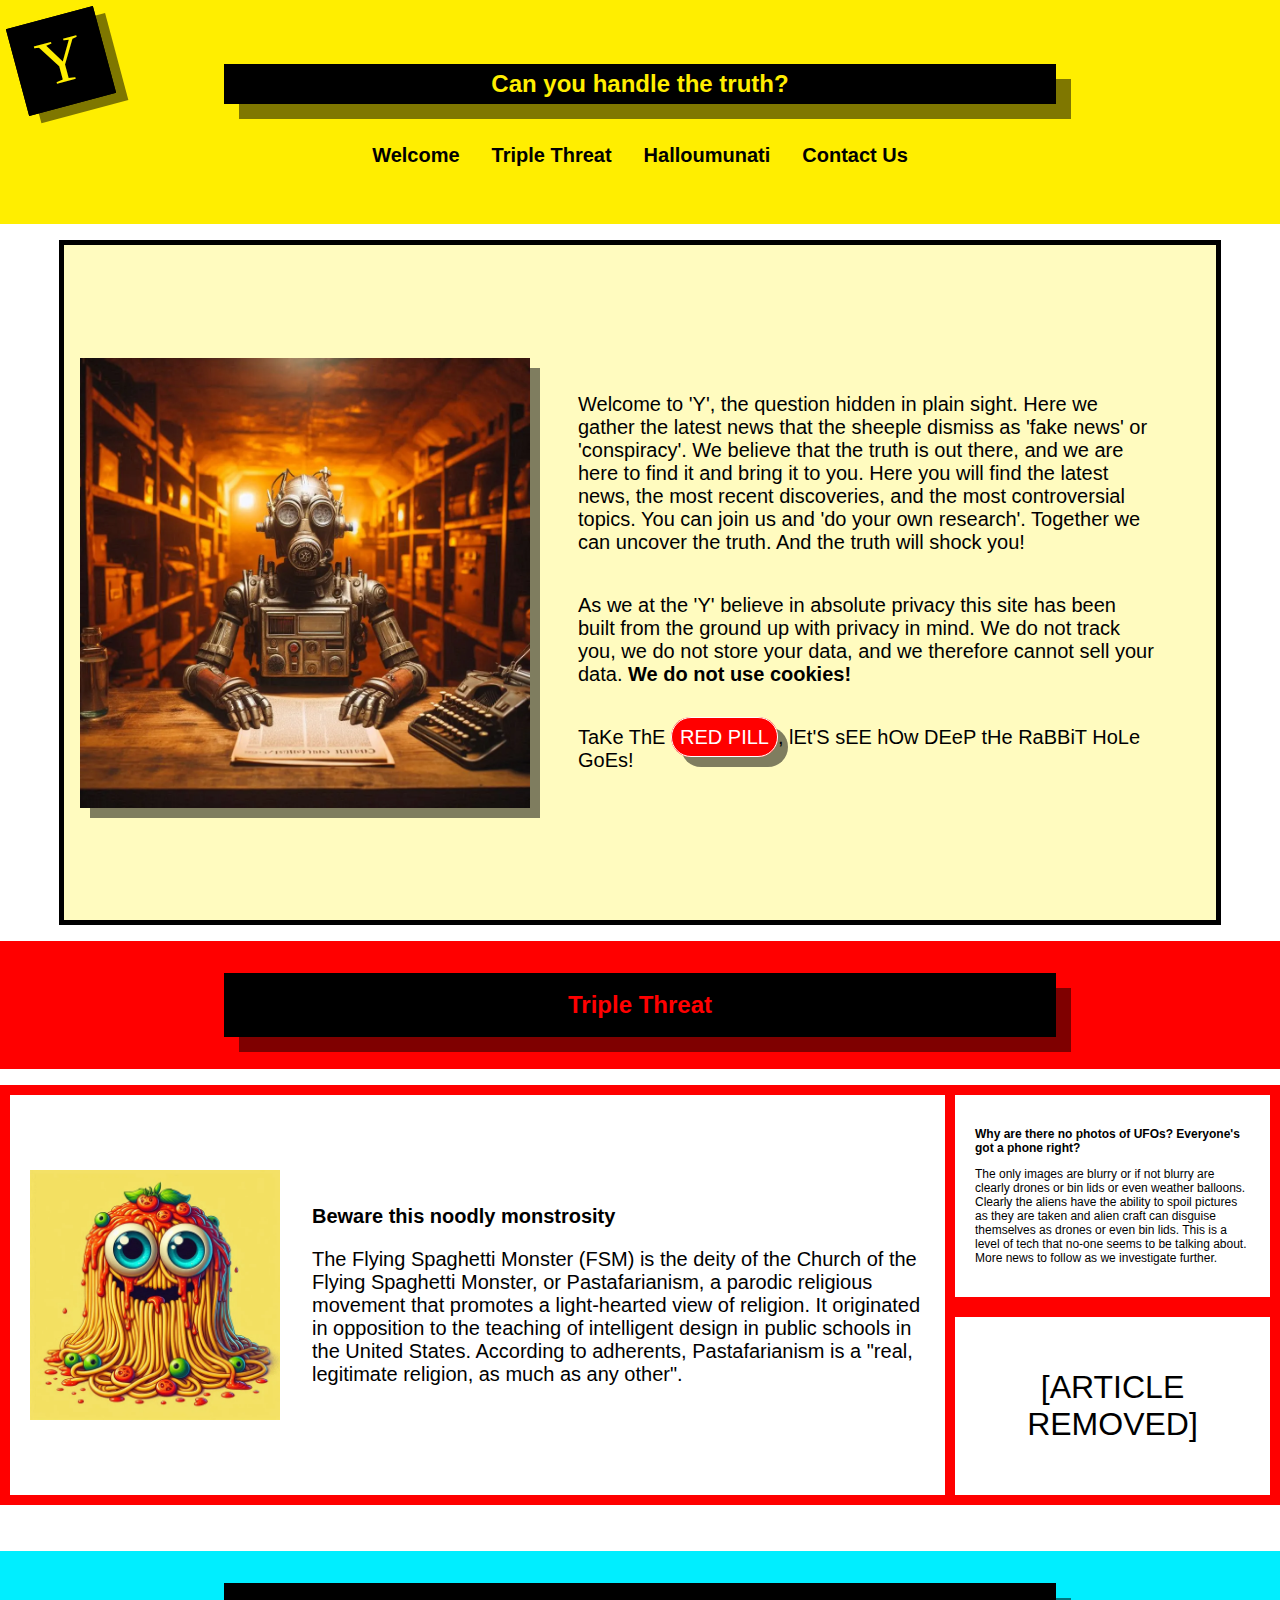
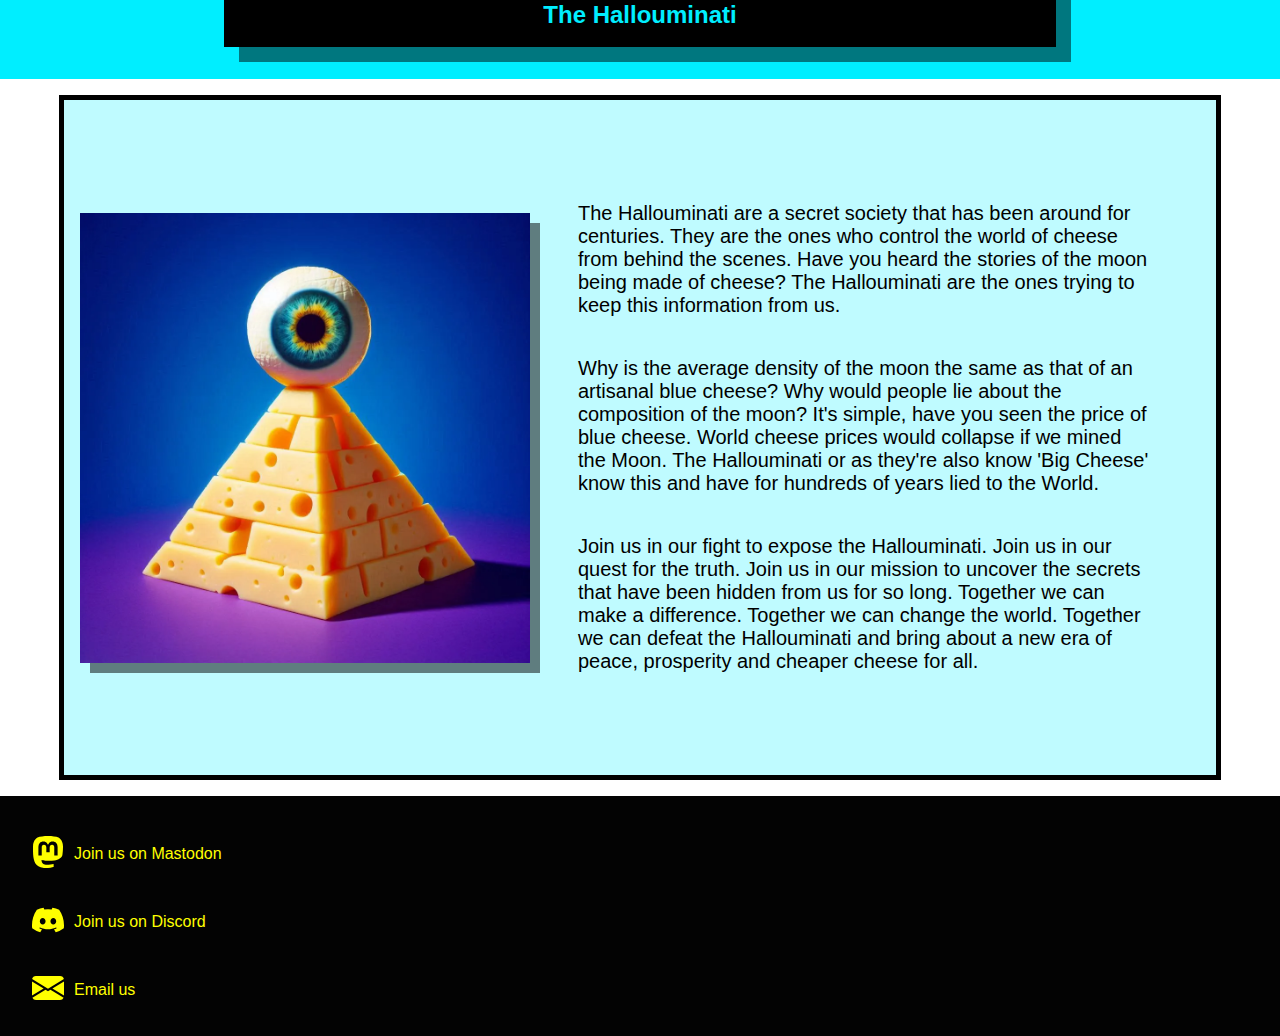
<file: index.html>
<!DOCTYPE html>
<html lang="en">
<head>
    <meta charset="UTF-8">
    <meta name="viewport" content="width=device-width, initial-scale=1.0">

    <!-- CSS -->
    <link rel="stylesheet" href="assets/css/style.css">

    <title>Y</title>
    <link rel="icon" type="image/x-icon" href="assets/images/favicon.ico">
</head>
<header>
    <div class="div-wrapper">
    <div class="header-nav center-div">
        <div>
            Can you handle the truth?
        </div>
    </div>
    
    <div id="headerIcon" class="header-icon">Y</div>
    <div id="hamburgerToggle" class="hamburger-toggle display-none"><svg xmlns="http://www.w3.org/2000/svg" width="64" height="64" fill="yellow" class="bi bi-list" viewBox="0 0 16 16">
        <path fill-rule="evenodd" d="M2.5 12a.5.5 0 0 1 .5-.5h10a.5.5 0 0 1 0 1H3a.5.5 0 0 1-.5-.5m0-4a.5.5 0 0 1 .5-.5h10a.5.5 0 0 1 0 1H3a.5.5 0 0 1-.5-.5m0-4a.5.5 0 0 1 .5-.5h10a.5.5 0 0 1 0 1H3a.5.5 0 0 1-.5-.5"/>
        </svg></div>
    <div id="navbarMenu" class="navbar-menu menuToggle">
        <div class="navbar-item-space"><a href="#intro" class="navbar-item-style">Welcome</a></div>
        <div class="navbar-item-space"><a href="#triplethreat" class="navbar-item-style">Triple Threat</a></div>
        <div class="navbar-item-space"><a href="#hallouminati" class="navbar-item-style">Halloumunati</a></div>
        <div class="navbar-item-space"><a href="#contact" class="navbar-item-style">Contact Us</a></div>
    </div>
    </div>
</header>
<body>
    <div class="container">
        <div id="hamMenuToggle" class="menuToggle2 mb-2 display-none">
            <p class="text-center"><a href="#intro" class="navbar-item-style1 tahoma400">Welcome</a></p>
            <p class="text-center"><a href="#triplethreat" class="navbar-item-style1 tahoma400">Triple Threat</a></p>
            <p class="text-center"><a href="#hallouminati" class="navbar-item-style1 tahoma400">Halloumunati</a></p>
            <p class="text-center"><a href="#contact" class="navbar-item-style1 tahoma400">Contact Us</a></p>
        </div>
        <div class="page-div intro-div-col" id="intro">
            <div class="image-div">
                <img src="assets/images/robot_newsreader_ai.webp" alt="robot newsreader" class="flex-image">
            </div> 
            <div class="text-div">
                <p>
                    Welcome to 'Y', the question hidden in plain sight. Here we gather the latest news that the sheeple dismiss
                    as 'fake news' or 'conspiracy'. We believe that the truth is out there, and we are here to find it and bring it to you. Here 
                    you will find the latest news, the most recent discoveries, and the most controversial topics. You can join
                    us and 'do your own research'. Together we can uncover the truth. And the truth will shock you!
                </p>
                <p>
                    As we at the 'Y' believe in absolute privacy this site has been built from the ground up with privacy in mind.
                    We do not track you, we do not store your data, and we therefore cannot sell your data. <strong>We do not use cookies!</strong>
                </p>
                <p>
                    TaKe ThE <span id="red-pill">RED PILL</span>, lEt'S sEE hOw DEeP tHe RaBBiT HoLe GoEs!    
                </p>
            </div>
        </div>

        <div class="triple-header" id="triplethreat">
            <div class="triple-header-style">
                <div class="triple-text-style center-div">Triple Threat</div>
            </div>
        </div>

        <div class="triple-topic-div">
            <div class="grid-container">
                <div class="grid-item item1 item1-layout">
                    <div class="item1-layout">
                        <img src="assets/images/spaghetti_monster.webp" class="spag-img">
                    </div>
                    <div class="ml-2 align-center">
                        <div>
                        <p class="tahoma400 text-start fs-1 fw-bold">Beware this noodly monstrosity</p>
                        <p class="tahoma400 text-start fs-1">
                            The Flying Spaghetti Monster (FSM) is the deity of the Church of the Flying Spaghetti Monster,
                            or Pastafarianism, a parodic religious movement that promotes a light-hearted view of religion.
                            It originated in opposition to the teaching of intelligent design in public schools in the United States.
                            According to adherents, Pastafarianism is a "real, legitimate religion, as much as any other".
                        </p>
                        </div>
                    </div>
                </div>
                <div class="grid-item item2 tahoma400 text-start fs-075">
                    <p class="tahoma400 text-start fs-075 fw-bold">
                        Why are there no photos of UFOs? Everyone's got a phone right?
                    </p>
                    <p class="tahoma400 text-start fs-075">
                        The only images are blurry or if not blurry are clearly drones or bin lids or even weather balloons.
                        Clearly the aliens have the ability
                        to spoil pictures as they are taken and alien craft can disguise themselves as drones or
                        even bin lids. This is a level of tech that no-one seems to be talking about. More news to 
                        follow as we investigate further.
                    </p>

                </div>
                <div class="grid-item item3">
                    <p class="tahoma400 text-center fs-2">
                        [ARTICLE REMOVED]
                    </p>
                </div> 
            </div>
        </div>

        <div class="hallouminati-header" id="hallouminati">
            <div class="hallouminati-header-style">
                <div class="hallouminati-text-style center-div">The Hallouminati</div>
            </div>
        </div>
        <div class="page-div hallouminati-div-col">
                <div class="image-div">
                    <img src="assets/images/hallouminati_pyramid_ai.webp" alt="hallouminati" class="flex-image">
                </div> 
                <div class="text-div">
                    <p>
                    The Hallouminati are a secret society that has been around for centuries.
                    They are the ones who control the world of cheese from behind the scenes. 
                    Have you heard the stories of the moon being made of cheese? The Hallouminati
                    are the ones trying to keep this information from us.
                    </p>
                    <p>
                    Why is the average density of the moon the same as that of an artisanal blue cheese?
                    Why would people lie about the composition of the moon? It's simple, have you seen the 
                    price of blue cheese. World cheese prices would collapse if we mined the Moon. The
                    Hallouminati or as they're also know 'Big Cheese' know this and have for hundreds of
                    years lied to the World.
                    </p>
                    <p>
                    Join us in our fight to expose the Hallouminati. Join us in our quest for the truth. Join us in our mission to uncover
                    the secrets that have been hidden from us for so long. Together we can make a difference. Together we can change the world.
                    Together we can defeat the Hallouminati and bring about a new era of peace, prosperity and cheaper cheese for all.
                    </p>
                </div>
        
        </div>
    </div>
    <div id="spacer-div">  </div>


    <!-- JS -->
    <script src="assets/js/main.js"></script>
</body>
<footer>
    
    <div class="footer-icons" id="contact">
        <p class="ml-2"><a href="notalink.html">
            <span class="icon"><svg xmlns="http://www.w3.org/2000/svg" width="32" height="32" fill="yellow" class="bi bi-mastodon" viewBox="0 0 16 16">
            <path d="M11.19 12.195c2.016-.24 3.77-1.475 3.99-2.603.348-1.778.32-4.339.32-4.339 0-3.47-2.286-4.488-2.286-4.488C12.062.238 10.083.017 8.027 0h-.05C5.92.017 3.942.238 2.79.765c0 0-2.285 1.017-2.285 4.488l-.002.662c-.004.64-.007 1.35.011 2.091.083 3.394.626 6.74 3.78 7.57 1.454.383 2.703.463 3.709.408 1.823-.1 2.847-.647 2.847-.647l-.06-1.317s-1.303.41-2.767.36c-1.45-.05-2.98-.156-3.215-1.928a4 4 0 0 1-.033-.496s1.424.346 3.228.428c1.103.05 2.137-.064 3.188-.189zm1.613-2.47H11.13v-4.08c0-.859-.364-1.295-1.091-1.295-.804 0-1.207.517-1.207 1.541v2.233H7.168V5.89c0-1.024-.403-1.541-1.207-1.541-.727 0-1.091.436-1.091 1.296v4.079H3.197V5.522q0-1.288.66-2.046c.456-.505 1.052-.764 1.793-.764.856 0 1.504.328 1.933.983L8 4.39l.417-.695c.429-.655 1.077-.983 1.934-.983.74 0 1.336.259 1.791.764q.662.757.661 2.046z"/>
            </svg></span><span class="text tahoma400"> Join us on Mastodon</span>
        </a></p>
        
        <p class="ml-2"><a href="notalink.html">
            <span class="icon"><svg xmlns="http://www.w3.org/2000/svg" width="32" height="32" fill="yellow" class="bi bi-discord" viewBox="0 0 16 16">
            <path d="M13.545 2.907a13.2 13.2 0 0 0-3.257-1.011.05.05 0 0 0-.052.025c-.141.25-.297.577-.406.833a12.2 12.2 0 0 0-3.658 0 8 8 0 0 0-.412-.833.05.05 0 0 0-.052-.025c-1.125.194-2.22.534-3.257 1.011a.04.04 0 0 0-.021.018C.356 6.024-.213 9.047.066 12.032q.003.022.021.037a13.3 13.3 0 0 0 3.995 2.02.05.05 0 0 0 .056-.019q.463-.63.818-1.329a.05.05 0 0 0-.01-.059l-.018-.011a9 9 0 0 1-1.248-.595.05.05 0 0 1-.02-.066l.015-.019q.127-.095.248-.195a.05.05 0 0 1 .051-.007c2.619 1.196 5.454 1.196 8.041 0a.05.05 0 0 1 .053.007q.121.1.248.195a.05.05 0 0 1-.004.085 8 8 0 0 1-1.249.594.05.05 0 0 0-.03.03.05.05 0 0 0 .003.041c.24.465.515.909.817 1.329a.05.05 0 0 0 .056.019 13.2 13.2 0 0 0 4.001-2.02.05.05 0 0 0 .021-.037c.334-3.451-.559-6.449-2.366-9.106a.03.03 0 0 0-.02-.019m-8.198 7.307c-.789 0-1.438-.724-1.438-1.612s.637-1.613 1.438-1.613c.807 0 1.45.73 1.438 1.613 0 .888-.637 1.612-1.438 1.612m5.316 0c-.788 0-1.438-.724-1.438-1.612s.637-1.613 1.438-1.613c.807 0 1.451.73 1.438 1.613 0 .888-.631 1.612-1.438 1.612"/>
            </svg></span><span class="text tahoma400"> Join us on Discord</span>
        </a></p>
        <p class="ml-2"><a href="notalink.html">
            <span class="icon"><svg xmlns="http://www.w3.org/2000/svg" width="32" height="32" fill="yellow" class="bi bi-envelope-fill" viewBox="0 0 16 16">
            <path d="M.05 3.555A2 2 0 0 1 2 2h12a2 2 0 0 1 1.95 1.555L8 8.414zM0 4.697v7.104l5.803-3.558zM6.761 8.83l-6.57 4.027A2 2 0 0 0 2 14h12a2 2 0 0 0 1.808-1.144l-6.57-4.027L8 9.586zm3.436-.586L16 11.801V4.697z"/>
            </svg></span><span class="text tahoma400"> Email us</span>
        </a></p>
    </div>
</footer>

</html>
</file>
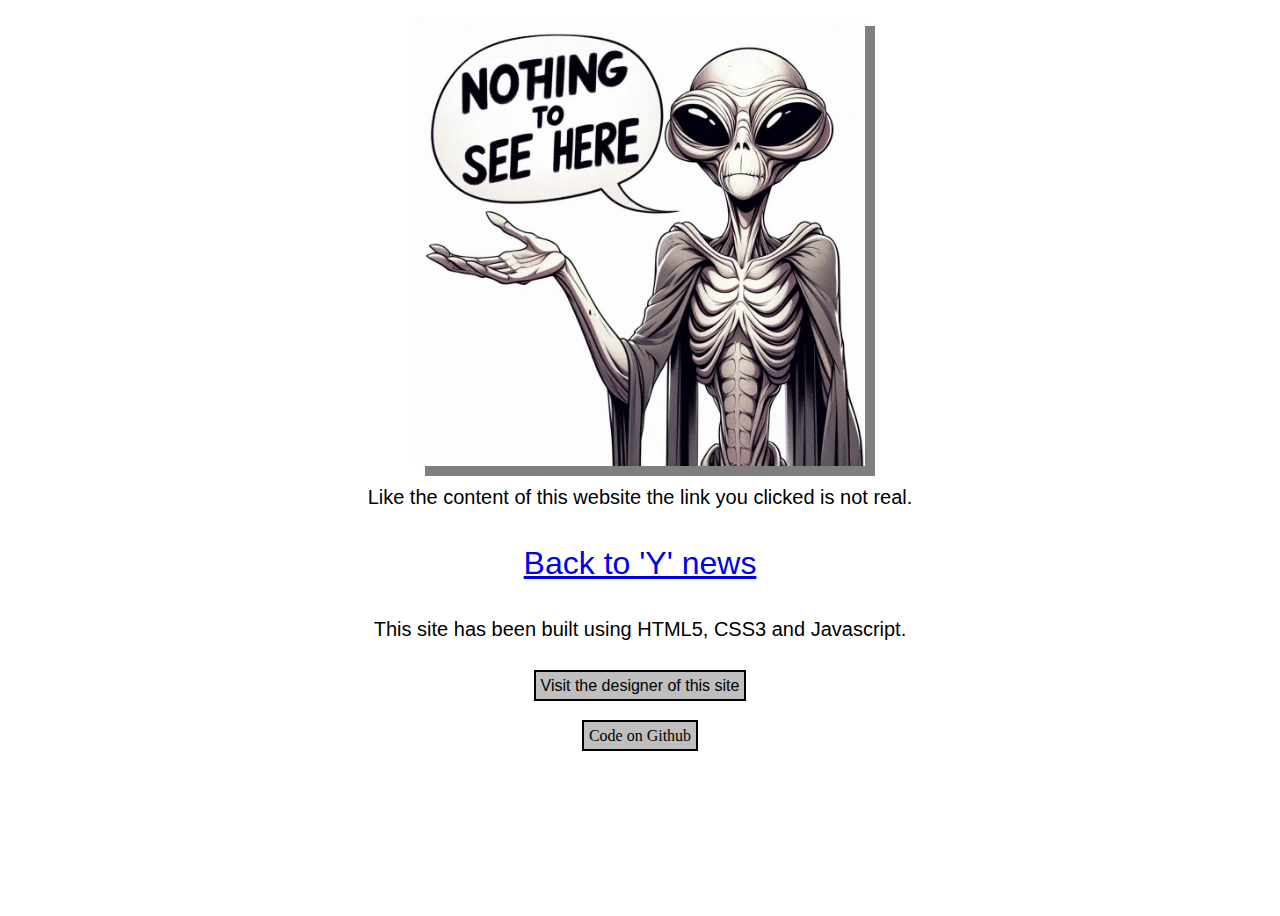
<file: notalink.html>
<!DOCTYPE html>
<html lang="en">
<head>
    <meta charset="UTF-8">
    <meta name="viewport" content="width=device-width, initial-scale=1.0">
    <link rel="stylesheet" href="assets/css/style.css">

    <title>Not A Link</title>
    <link rel="icon" type="image/x-icon" href="assets/images/favicon.ico">
</head>
<body>
    <div class="container">
        <div class="image-div">
            <img src="assets/images/alien_grey.webp" class="flex-image">
        </div>
        <p class="tahoma400 fs-1 text-center">Like the content of this website the link you clicked is not real.</p>
        <p><a href="index.html" class="tahoma400 fs-2">Back to 'Y' news</a></p>
        <p class="tahoma400 fs-1 text-center">This site has been built using HTML5, CSS3 and Javascript. </p>
        <p><a href="https://www.4uxdesign.com/index.html" target="_blank" id="btn-4ux" class="tahoma400">Visit the designer of this site</a></p>
        <p><a href="https://github.com/thespamster/y" target="_blank" id="btn-4ux">Code on Github</a></p>

    </div>

    <!-- JS -->
    <script src="assets/js/main.js"></script>
</body>
</html>
</file>
<file: assets/css/style.css>
.tahoma400 {
    font-family: 'Tahoma', sans-serif;
    font-weight: 400;
}

.fw-bold {
    font-weight: bold;
}

.fs-075 {
    font-size: 0.75rem;
}

.fs-1 {
    font-size: 1.25rem;
}

.fs-2 {
    font-size: 2rem;
}

.fs-3 {
    font-size: 3rem;
}

.ml-2 {
    margin-left: 2rem;
}

.mb-2 {
    margin-bottom: 2rem;
}

.w-50 {
    width: 50%;
}

.text-center {
    text-align: center;
}

.text-start {
    text-align: start;
}

.align-center {
    display: flex;
    align-items: center;
}

body {
    padding: 0;
    margin: 0;
}

.container {
    width: 100%;
    min-height: 100dvh;
    padding: 0;
    margin: 1rem 0 0 0;
    display: flex;
    flex-direction: column;
    align-items: center;
    justify-content: start;
}

.grid-container {
    display: grid;
    grid-template-columns: auto 25% 25%;
    gap: 10px;
    background-color: rgb(255, 0, 0);
    padding: 10px;
}

.grid-item {
    background-color: rgba(255, 255, 255, 1);
    text-align: center;
    padding: 20px;
}

.item1 {
    grid-column: 1 / span 2;
    grid-row: 1 / span 3;
}

.item1-layout {
    display: flex;
    justify-content: space-between;
}

.item2 {
    grid-column: 3;
    grid-row: 1 / span2;
}

.item3 {
    grid-column: 3;
    grid-row: 3;
}

footer {
    width: 100%;
    height: 12rem;
    background-color: #030303;
    margin-top: auto;
    padding: 1.5rem 0 1.5rem 0;
    margin: 0;
}

.icon, .text {
    color: yellow;
    text-align: start;
    vertical-align: middle;
    display: inline-block;
    margin-right: 10px;
}

.center-div {
    width: 100%;
    height: 100%;
    display: flex;
    justify-content: center;
    align-items: center;
}

header {
    width: 100%;
    min-height: 14rem;
    background-color: #ffee00;
    padding: 0;
    margin: 0;
    display: flex;
    justify-content: center;
    align-items: center;
}

.header-nav {
    width: 65%;
    background-color: black;
    color: #ffee00;
    height: 4rem;
    box-shadow: 15px 15px rgba(0, 0, 0, 0.5);
    font: 1.5em 'Tahoma', sans-serif;
    font-weight: bold;
    margin-top: 1rem;
}

.header-icon {
    width: 5rem;
    height: 5rem;
    background-color: #000000;
    color: #ffee00;
    border: 5px solid #000000;
    box-shadow: 10px 10px rgba(0, 0, 0, 0.5);
    position: absolute;
    top: 1rem;
    left: 1rem;
    font-size: 4rem;
    display: flex;
    justify-content: center;
    align-items: center;
    transform: rotate(-15deg);
}

.header-icon-small {
    width: 4rem;
    height: 4rem;
    background-color: #000000;
    color: #ffee00;
    border: 5px solid #000000;
    box-shadow: 10px 10px rgba(0, 0, 0, 0.5);
    position: absolute;
    top: 1rem;
    left: 1rem;
    font-size: 3rem;
    display: flex;
    justify-content: center;
    align-items: center;
    transform: rotate(-15deg);
}

.navbar-menu {
    display: flex;
    justify-content: center;
    margin-top: 1.5rem;
    text-align: center;
    width: 100%;
    height: 3rem;
    font: 1.25rem 'Tahoma', sans-serif;
    font-weight: bold;
}

.navbar-item-space {
    margin: 1rem 1rem 1rem 1rem;
}

.navbar-item-style {
    text-decoration: none;
    color: black;
    font-family: "Tahoma", sans-serif;
}

.navbar-item-style1 {
    color: yellow;
    text-decoration: none;

}

.hamburger-toggle {
    background-color: black;
    position: absolute;
    top: 1rem;
    right: 1rem;
    box-shadow: 10px 10px rgba(0, 0, 0, 0.5);
    transform: rotate(15deg);
}

.menuToggle1 {
    background-color: black;
    color: #ffee00;
    display:block!important;
    height: 10rem;
    width: 50%;
    display: flex;
    flex-direction: column;
    justify-content: end;
}

.menuToggle2 {
    background-color: black;
    width: 100%;
}

.div-wrapper {
    width: 100%;
    height: 8rem;
    display: flex;
    flex-direction: column;
    justify-content: center;
    align-items: center;
}

.flex-image {
    display: flex;
    width: 100%;
    max-width: 450px;
    height: auto;
    max-height: 450px;
}

.spag-img {
    width: 250px;
    align-self: center;
}

.page-div {
    display: flex;
    align-items: center;
    width: 90%;
    padding: 0;
    min-height: 75dvh;
    border: 5px solid #000000;
}

.intro-div-col {
    background-color: rgba(255, 238, 0, 0.25)
}

.page-div>div {
    margin: 1rem 2rem 1rem 1rem;
}

.image-div {
    box-shadow: 10px 10px rgba(0, 0, 0, 0.5);
}

.text-div {
    width: 50%;
    min-height: 10rem;
    font-size: 1.25rem;
    font-family: 'Tahoma', sans-serif;
    font-weight: 400;
    display: flex;
    flex-direction: column;
    justify-content: center;
    text-wrap: wrap;
}

.footer-icons {
    display: flex;
    flex-direction: column;
    justify-content: center;
}

.icon-spacing {
    margin: 0.25rem
}

#red-pill {
    background-color: red;
    color: white;
    border: 1px solid white;
    border-radius: 30px;
    box-shadow: 10px 10px rgba(0, 0, 0, 0.5);
    padding: 0.5rem;
}

.triple-topic-div {
    width: 100%;
    min-height: 50dvh;
}

.hallouminati-header {
    width: 100%;
    height: 8rem;
    background-color: #00eeff;
    padding: 0;
    margin: 0;
    display: flex;
    justify-content: center;
    align-items: center;
    margin: 1rem 0 1rem 0;
}

.hallouminati-header-style {
    width: 65%;
    background-color: black;
    color: #00eeff;
    height: 4rem;
    box-shadow: 15px 15px rgba(0, 0, 0, 0.5);
}

.hallouminati-text-style {
    font: 1.5rem 'Tahoma', sans-serif;
    font-weight: bold;
    color: #00eeff;
    text-align: center;
    margin: 0;
}

.triple-header {
    width: 100%;
    height: 8rem;
    background-color: #ff0000;
    padding: 0;
    margin: 0;
    display: flex;
    justify-content: center;
    align-items: center;
    margin: 1rem 0 1rem 0;
}

.triple-header-style {
    width: 65%;
    background-color: black;
    color: #ff0000;
    height: 4rem;
    box-shadow: 15px 15px rgba(0, 0, 0, 0.5);
}

.triple-text-style {
    font: 1.5rem 'Tahoma', sans-serif;
    font-weight: bold;
    color: #ff0000;
    text-align: center;
    margin: 0;
}

.hallouminati-div-col {
    background-color: rgba(0, 238, 255, 0.25)
}

#spacer-div {
    height: 1rem;
    background-color: white;
}

.display-none {
    display: none;
}

.display-block {
    display: block;
}  

#btn-4ux {
    text-decoration: none;
    color: black;
    background-color: rgb(191, 191, 191);
    padding: 5px;
    border: 2px solid #000000;
}

#btn-4ux:hover {
    background-color: rgb(236, 236, 236);
}

@media  screen and (max-width: 992px) {
    .page-div {
        display: flex;
        flex-direction: column;
        align-items: center;
        width: 90%;
        padding: 0;
        min-height: 75dvh;
        border: 5px solid #000000;
    }

    .text-div {
        width: 80%;
        min-height: 10rem;
        font-size: 1.25rem;
        font-family: 'Tahoma', sans-serif;
        font-weight: 400;
        display: flex;
        flex-direction: column;
        justify-content: center;
        text-wrap: wrap;
    }

    .grid-container {
        display: grid;
        grid-template-columns: auto;
        gap: 10px;
        background-color: rgb(255, 0, 0);
        padding: 10px;
    }
    
    .grid-item {
        background-color: rgba(255, 255, 255, 1);
        text-align: center;
        padding: 20px;
        font-size: 30px;
    }
    
    .item1 {
        grid-column: 1;
        grid-row: 1 / span 3;
    }
    
    .item1-layout {
        display: flex;
        flex-direction: column;
        align-items: center;
    }
    
    .item2 {
        grid-column: 1;
        grid-row: 4;
    }
    
    .item3 {
        grid-column: 1;
        grid-row: 5;
    }

    .fs-075 {
        font-size: 1rem;
    }
}
</file>
